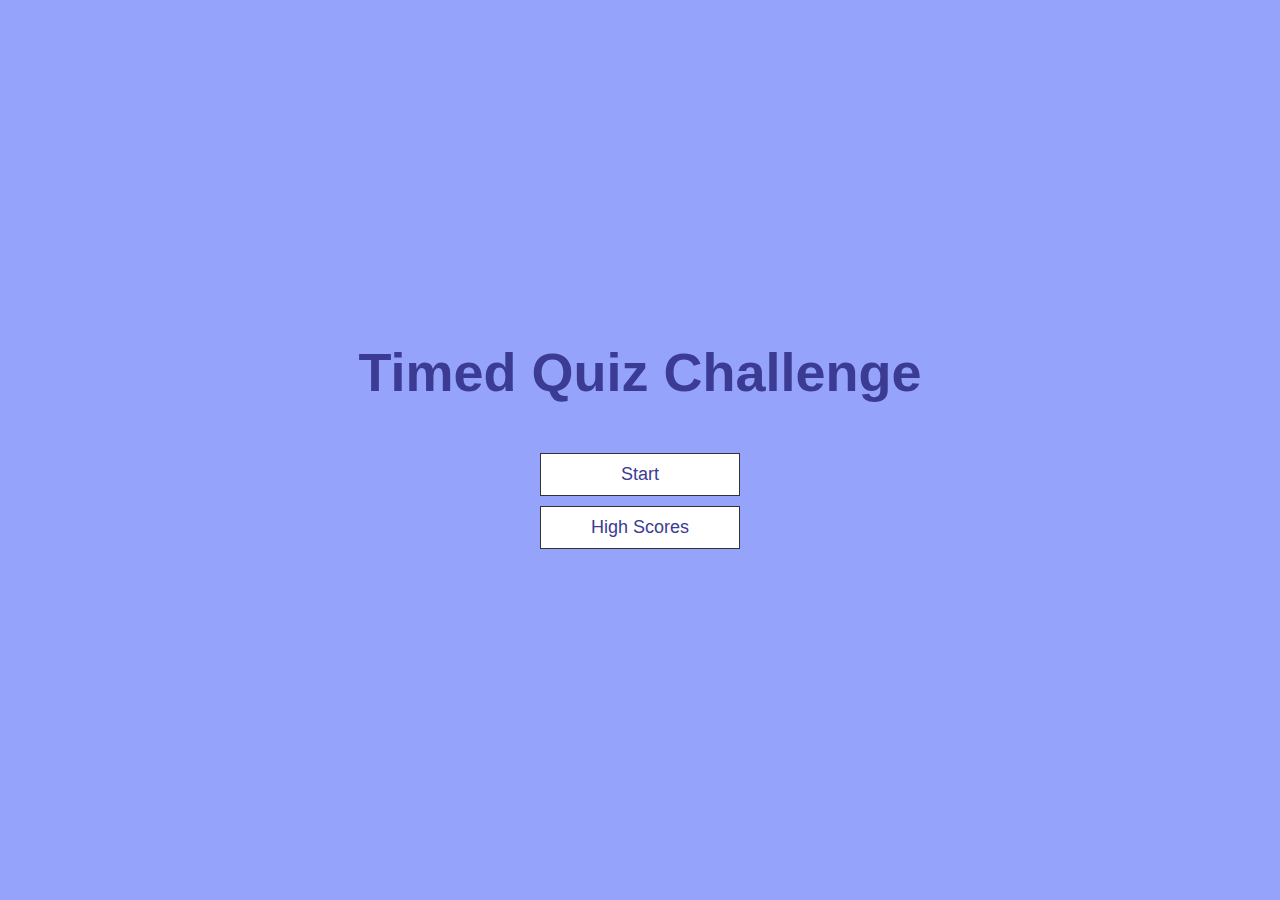
<file: index.html>
<!DOCTYPE html> 
<html lang = "en">
    <head>
        <meta charset = "UTF-8" />
        <meta name = "viewport" content = "width=device-width , initial scale = 1.0" />
        <meta http-equiv="X-UA-Compatible" content="ie=edge" />
        <title>Timed Quiz Challenge</title>
        <link rel = "stylesheet" href = "assets/css/style.css">
    </head>

    <body>
        <div id="intro" class = "container">
            <div class = "flex-center flex-column">
                <h1>Timed Quiz Challenge</h1>
                <button id="start" class="btn">Start</button>
                <button id="highScore" class="btn">High Scores</button>
            </div>
        </div>

        <section id='quiz' style="display: none">
            <nav>
                <h3>Score: <span id="score">0</span></h3>
                <h3 class="time">Time: <span id="timer">0</span></h3>
            </nav>

            <div class = "container">
                <div id = "game" class = "justify-center flex-column">
                    <h2 id = "question">What is the answer to this question?</h2>
                    <div class = "choice-container">
                        <p class = "choice-prefix">A</p>
                        <p class = "choice-text" data-number="1">Choice 1</p>
                    </div>

                    <div class = "choice-container">
                        <p class = "choice-prefix">B</p>
                        <p class = "choice-text" data-number="2">Choice 2</p>
                    </div>

                    <div class = "choice-container">
                        <p class = "choice-prefix">C</p>
                        <p class = "choice-text" data-number="3">Choice 3</p>
                    </div>

                    <div class = "choice-container">
                        <p class = "choice-prefix">D</p>
                        <p class = "choice-text" data-number="4">Choice 4</p>
                    </div>
                </div>
            </section>

        <article id="hsPage" style="display: none">
            <div class = "flex-center flex-column">
                <h2>High Scores</h2>
            </div>

            <div id= "scoreList" class = "flex-center flex-column"></div>

            <div class = "flex-center flex-column">
                <button class ='btn' id="home">Go Back</button>
                <button id = "clrBtn" class ='btn'>Clear Highscores</button>
            </div>
        </article>

        <footer id="submitPage" style= "display: none">
            <h2>You have completed the quiz!</h2>
            <p> Your final score is <span id="finalScore">0</span>.</p>
            <div class ="form-group">
                <input type ="text" name="task-name" placeholder="Input Your initials" id = "inpKey"/>
                <button id = "submitBtn" class = "btn">Submit here!</button>
                <button id = "goHome" class = "btn">Go Home!</button>
            </div>
        </footer>
        <script src="./assets/js/script.js"></script>
    </body>
</html>
</file>
<file: assets/css/style.css>
:root {
    background-color: #95a4fa;
    font-size: 62.5%;
}

*{
    box-sizing: border-box;
    font-family: Arial, Helvetica, sans-serif;
    margin: 0;
    padding: 0;
    color: #333;
}

h1,
h2,
h3,
h4 {
    margin-bottom: 1rem;
}

h1 {
    font-size: 5.4rem;
    color:rgb(59, 59, 148);
    margin-bottom: 5rem;
}

h1 > span {
    font-size: 2.4rem;
    font-weight: 400;
}


h2 {
    font-size: 4.2rem;
    margin-bottom: 4rem;
    font-weight: 600;
}

h3 {
    font-size: 2.8rem;
    font-weight: 400;
}

/*Utility Classes*/

.container {
    width: 100vw;
    height: 100vh;
    display: flex;
    justify-content: center;
    align-items: center;
    max-width: 80rem;
    margin: 0 auto;
    padding: 2rem;
}

.container > * {
    width: 100%;
}

.flex-column {
    display: flex;
    flex-direction: column;
}

.flex-center {
    justify-content: center;
    align-items: center;
}

.justify-center {
    justify-content: center;
}

.text-center {
    text-align: center;
}

.hidden {
    display: none; 
}

/* Buttons */

.btn {
    font-size: 1.8rem;
    padding: 1rem 0;
    width: 20rem;
    text-align: center;
    border: .01rem solid #333;
    margin-bottom: 1rem;
    text-decoration: none;
    color: rgb(59, 59, 148);
    background-color: white;
}

.btn:hover {
    cursor: pointer;
    box-shadow: 0 0.4rem 1.4rem 0 rgba(1, 58, 87, 0.5);
    transform: translateY(-0.1rem);
    transition: transform 150ms;
}

.btn[disabled]:hover {
    cursor: not-allowed;
    box-shadow: none;
    transform: none;
}




/* Game.css below this line */
.choice-container {
    display: flex;
    margin-bottom: 0.5rem;
    width: 100%;
    font-size: 1.8rem;
    border: 0.1rem solid #333;
    background-color: white;
}

.choice-container:hover {
    cursor: pointer;
    box-shadow: 0 0.4rem 1.4rem 0 rgba(1, 58, 87, 0.5);
    transform: translateY(-0.1rem);
    transition: transform 150ms;
}

.choice-prefix {
    padding: 1.5rem 2.5rem;
    background-color: rgb(114, 114, 194);
    color: white;
}

.choice-text {
    padding: 1.5rem;
    width: 100%;
}

.score {
    font-size: 2.0rem;
    font-weight: 400;
}

h1 span {
    font-size: 3.2rem;
    font-weight: 400;
    color: rgb(59, 59, 148);
    
}

h2 {
    display:inline;
}

h3 span {
    display: flex;
    flex-direction: row;
}

/* Submit Highscorescreen Styling Starts */
footer {
    display:flex;
    flex-direction: column;
    flex-wrap: nowrap;
    align-items: center;
    margin-top: 5.4rem;
}

footer h1 {
    font-size: 5.4rem;
}

footer p {
    font-size: 3.4rem;
}

footer div {
    margin-top: 3rem;
}

footer div input {
    color: rgb(114, 114, 194);
    font-size: 2rem;
}

footer div button {
    background-color: rgb(114, 114, 194);
    border-radius: 1.4rem;
}

footer div button:hover {
    cursor: pointer;
    background-color: rgb(114, 114, 194);
}

#submitBtn {
    cursor: pointer;
    box-shadow: 0 0.4rem 1.1rem 0 rgba(1, 58, 87, 0.5);
    transform: translateY(-0.1rem);
    transition: transform 150ms;
    padding: 1rem 0;
    font-size: 1.4rem;
    height: 3.6rem;
    width: 10rem;
    color:black;
}
#goHome {
    cursor: pointer;
    box-shadow: 0 0.4rem 1.1rem 0 rgba(1, 58, 87, 0.5);
    transform: translateY(-0.1rem);
    transition: transform 150ms;
    padding: 1rem 0;
    font-size: 1.4rem;
    height: 3.6rem;
    width: 10rem;
    color:black;
}

#scoreList {
    font-size: 2.2rem;
    font-weight: 400;
    color: white;
    border:solid;
    border-width: .2rem;
    border-radius: 1rem;
    display: inline-flex;
    justify-content: center;
    align-items: center;
    margin-left: 50rem;
    margin-bottom: 5rem;
}

/*Highscorescreen Styling Ends */
</file>
